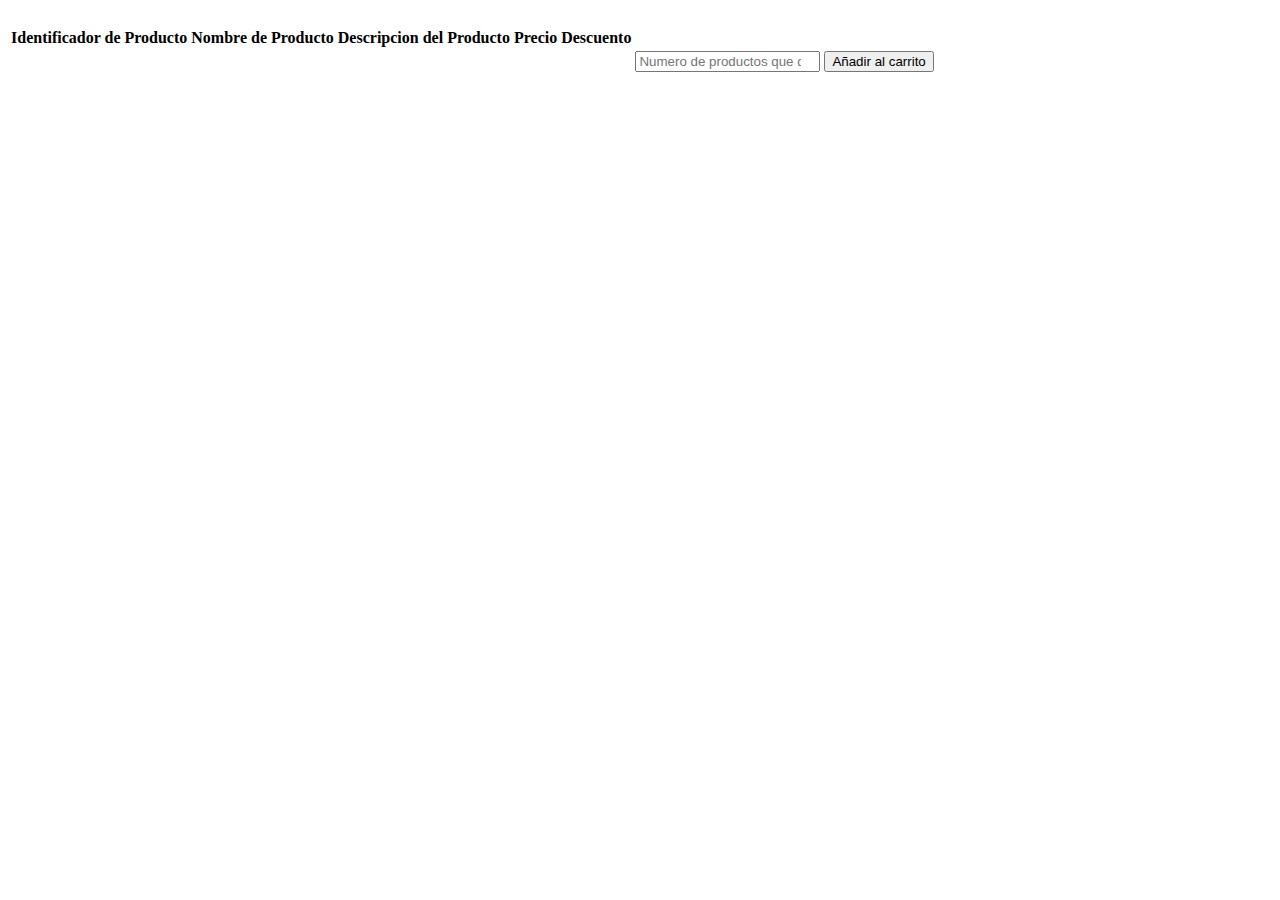
<file: src/main/resources/templates/BuscarProducto.html>
<!DOCTYPE html>
<html xmlns:th="http://www.thymeleaf.org" lang='es' xml:lang="es" xmlns:sec="http://www.thymeleaf.org/extras/spring-security">

<head>

	<title> Buscar Productos </title>

	<meta charset='utf-8'>
	<meta name="author" content="Erick Jaquez y Luis Martinez">
	<meta name="viewport" content="width=device-width">

	<link rel="shortcut icon" th:href="@{/img/favicon.ico}">

	<link rel="stylesheet" type="text/css" th:href="@{/bootstrap/css/bootstrap.min.css}">
	<link rel="stylesheet" type="text/css" th:href="@{/bootstrap/css/bootstrap-icons.css}">
	<link rel="stylesheet" type="text/css" th:href="@{/css/bootstrap(1).css}">

</head>

<body>

	<header th:replace="nav/header.html"> </header>

	<br>

	<div clas="container-fluid">
		<table th:each="producto: ${productos}" class="table">
			<thead>
				<tr class="table-info">
					<th scope="col"> Identificador de Producto </th>
					<th scope="col"> Nombre de Producto </th>
					<th scope="col"> Descripcion del Producto </th>
					<th scope="col"> Precio </th>
					<th scope="col"> Descuento </th>
					<th scope="col"> </th>
				</tr>
			</thead>

			<tbody>
				<tr class="table-info text-start">
					<td class="tablaCompras" scope="row" th:text="${producto.id_Producto}" />
					<td class="tablaCompras" scope="row" th:text="${producto.tituloProducto}" />
					<td class="tablaCompras" scope="row" th:text="${producto.descripcionProducto}" />
					<td class="tablaCompras" scope="row" th:text="${producto.precio} + ' €'" />
					<td class="tablaCompras" scope="row" th:text="${producto.descuento} + ' %'" />
					<td class="tablaCompras">
						<form th:action="@{/carrito/guardar/{id}(id=${producto.id_Producto})}" method="GET">
							<input type="number" name="numeroProductos" placeholder="Numero de productos que desea"
								size="500">
							<input class="btn btn-success mt-2" type="submit" value="Añadir al carrito">
						</form>
					</td>
				</tr>
			</tbody>
		</table>

		</form>
	</div>
</body>

</html>
</file>
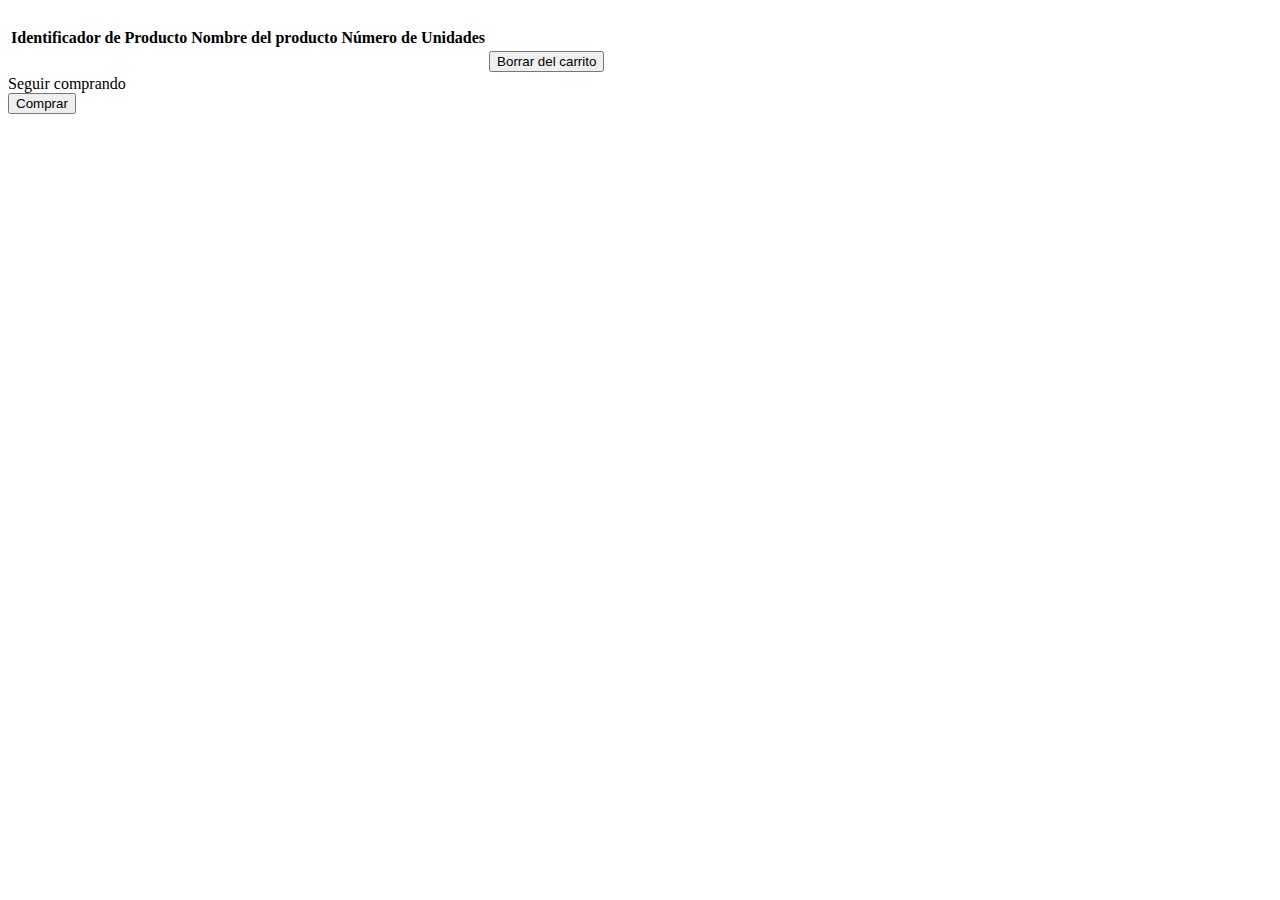
<file: src/main/resources/templates/Carrito.html>
<!DOCTYPE html>
<html xmlns:th="http://www.thymeleaf.org" lang='es' xml:lang="es" xmlns:sec="http://www.thymeleaf.org/extras/spring-security">

<head>

	<title> Carrito </title>

	<meta charset='utf-8'>
	<meta name="author" content="Erick Jaquez y Luis Martinez">
	<meta name="viewport" content="width=device-width">

	<link rel="shortcut icon" th:href="@{/img/favicon.ico}">

	<link rel="stylesheet" type="text/css" th:href="@{/bootstrap/css/bootstrap.min.css}">
	<link rel="stylesheet" type="text/css" th:href="@{/bootstrap/css/bootstrap-icons.css}">
	<link rel="stylesheet" type="text/css" th:href="@{/css/bootstrap(1).css}">

</head>

<body>

	<header th:replace="nav/header.html"> </header>

	<br>

	<div class="container-fluid">

		<table th:each="compra: ${carrito}" class="table">
			<thead>
				<tr class="table-info text-start">
					<th scope="col"> Identificador de Producto </th>
					<th scope="col"> Nombre del producto </th>
					<th scope="col"> Número de Unidades </th>
					<th scope="col"> </th>
				</tr>
			</thead>

			<tbody>
				<tr class="table-info text-start">
					<td scope="row" th:text="${compra.id_Producto}" />
					<td scope="row" th:text="${compra.nombreProducto}" />
					<td scope="row" th:text="${compra.numeroUnidades}" />
					<td scope="row"> <a th:href="@{/carrito/borrar/{id}(id=${compra.id_Producto})}"> <button
								class="btn btn-success"> Borrar del carrito </button> </a> </td>
				</tr>
			</tbody>
		</table>

		<div class="center">
			<a class="btn btn-lg btn-outline-primary" th:href="@{/producto/buscar}"> Seguir comprando </a>
		</div>

		<div sec:authorize="isAuthenticated()" th:if="${vacio != novacio}" class="center">
			<form th:action="@{/compra}" method="POST">
				<input class="btn btn-success btn-lg mt-2" type="submit" value="Comprar">
			</form>
		</div>
	</div>
</body>

</html>
</file>
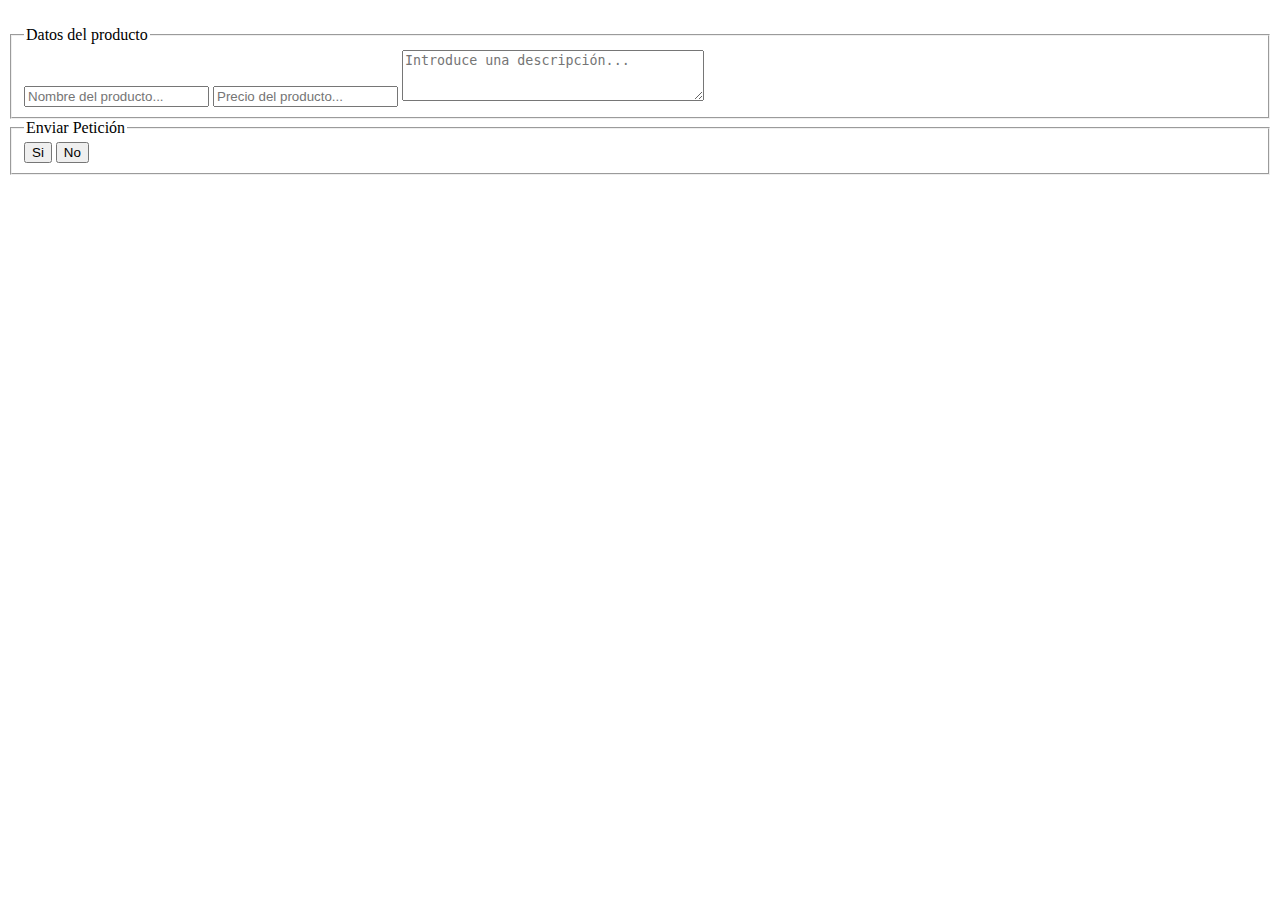
<file: src/main/resources/templates/CrearProducto.html>
<!DOCTYPE html>
<html xmlns:th="http://www.thymeleaf.org" lang='es' xml:lang="es" xmlns:sec="http://www.thymeleaf.org/extras/spring-security">

<head>

	<title> Creación de productos </title>

	<meta charset='utf-8'>
	<meta name="author" content="Erick Jaquez y Luis Martinez">
	<meta name="viewport" content="width=device-width">

	<link rel="shortcut icon" th:href="@{/img/favicon.ico}">

	<link rel="stylesheet" type="text/css" th:href="@{/bootstrap/css/bootstrap.min.css}">
	<link rel="stylesheet" type="text/css" th:href="@{/bootstrap/css/bootstrap-icons.css}">
	<link rel="stylesheet" type="text/css" th:href="@{/css/bootstrap(1).css}">

</head>

<body>

	<header th:replace="nav/header.html"> </header>

	<br>

	<div class="container-fluid">
		<form th:action="@{/producto/crear}" method="POST" class="registro centrol">
			<div class="form-control">
				<fieldset>
					<legend> Datos del producto </legend>
					<input type="text" name="titulo" class="form-control mt-2" placeholder="Nombre del producto...">
					<input type="text" name="precio" step="any" class="form-control mt-2"
						placeholder="Precio del producto...">
					<textarea name="descripcion" class="form-control mt-2" placeholder="Introduce una descripción..."
						cols="35" rows="3"></textarea>
				</fieldset>


				<fieldset>
					<legend class="mt-2"> Enviar Petición</legend>
					<button type="submit" class="mt-2 btn btn-outline-primary btn-lg">Si</button>
					<button type="reset" class="mt-2 btn btn-outline-primary btn-lg">No</button>
				</fieldset>
			</div>
		</form>
	</div>
</body>

</html>
</file>
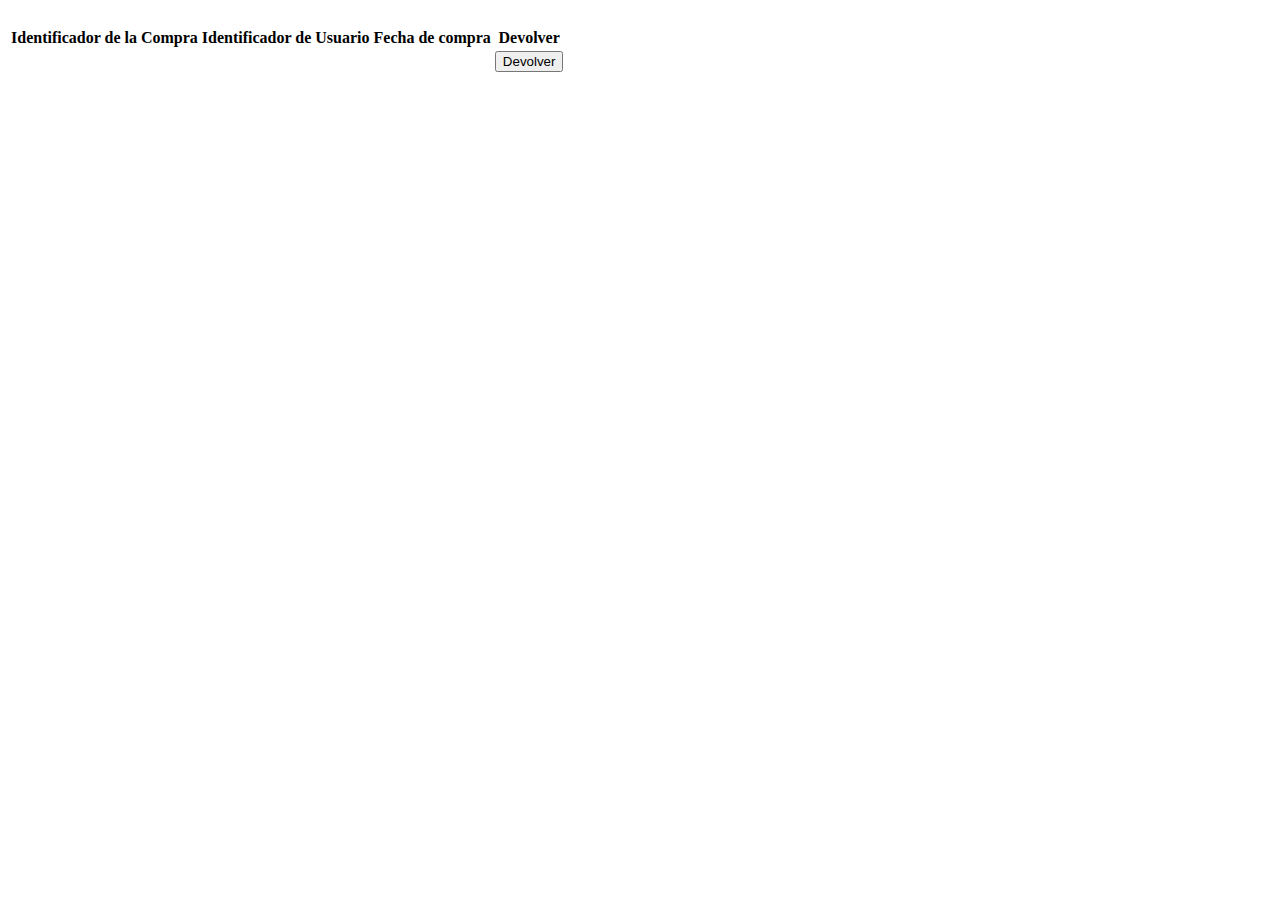
<file: src/main/resources/templates/ListaCompras.html>
<!DOCTYPE html>
<html xmlns:th="http://www.thymeleaf.org" lang='es' xml:lang="es" xmlns:sec="http://www.thymeleaf.org/extras/spring-security">

<head>

	<title> Listado de compras </title>

	<meta charset='utf-8'>
	<meta name="author" content="Erick Jaquez y Luis Martinez">
	<meta name="viewport" content="width=device-width">

	<link rel="shortcut icon" th:href="@{/img/favicon.ico}">

	<link rel="stylesheet" type="text/css" th:href="@{/bootstrap/css/bootstrap.min.css}">
	<link rel="stylesheet" type="text/css" th:href="@{/bootstrap/css/bootstrap-icons.css}">
	<link rel="stylesheet" type="text/css" th:href="@{/css/bootstrap(1).css}">

</head>

<body>

	<header th:replace="nav/header.html"> </header>

	<br>

	<div class="container-fluid">

		<table th:each="compra: ${compras}" class="table">
			<thead>
				<tr class="table-info">
					<th scope="col"> Identificador de la Compra </th>
					<th scope="col"> Identificador de Usuario </th>
					<th scope="col"> Fecha de compra </th>
					<th scope="col"> Devolver </th>
				</tr>
			</thead>

			<tbody>
				<tr class="table-info text-start">
					<td scope="row" th:text="${compra.id_Compra}" />
					<td scope="row" th:text="${compra.usuario.id_Usuario}" />
					<td scope="row" th:text="${compra.fechaDePedido}" />
					<td scope="row">
						<form th:action="@{/compra/devolver/{id}(id=${compra.id_Compra})}" method="POST">
							<button type="submit">Devolver</button>
						</form>
					</td>
				</tr>
			</tbody>
		</table>
	</div>
</body>

</html>
</file>
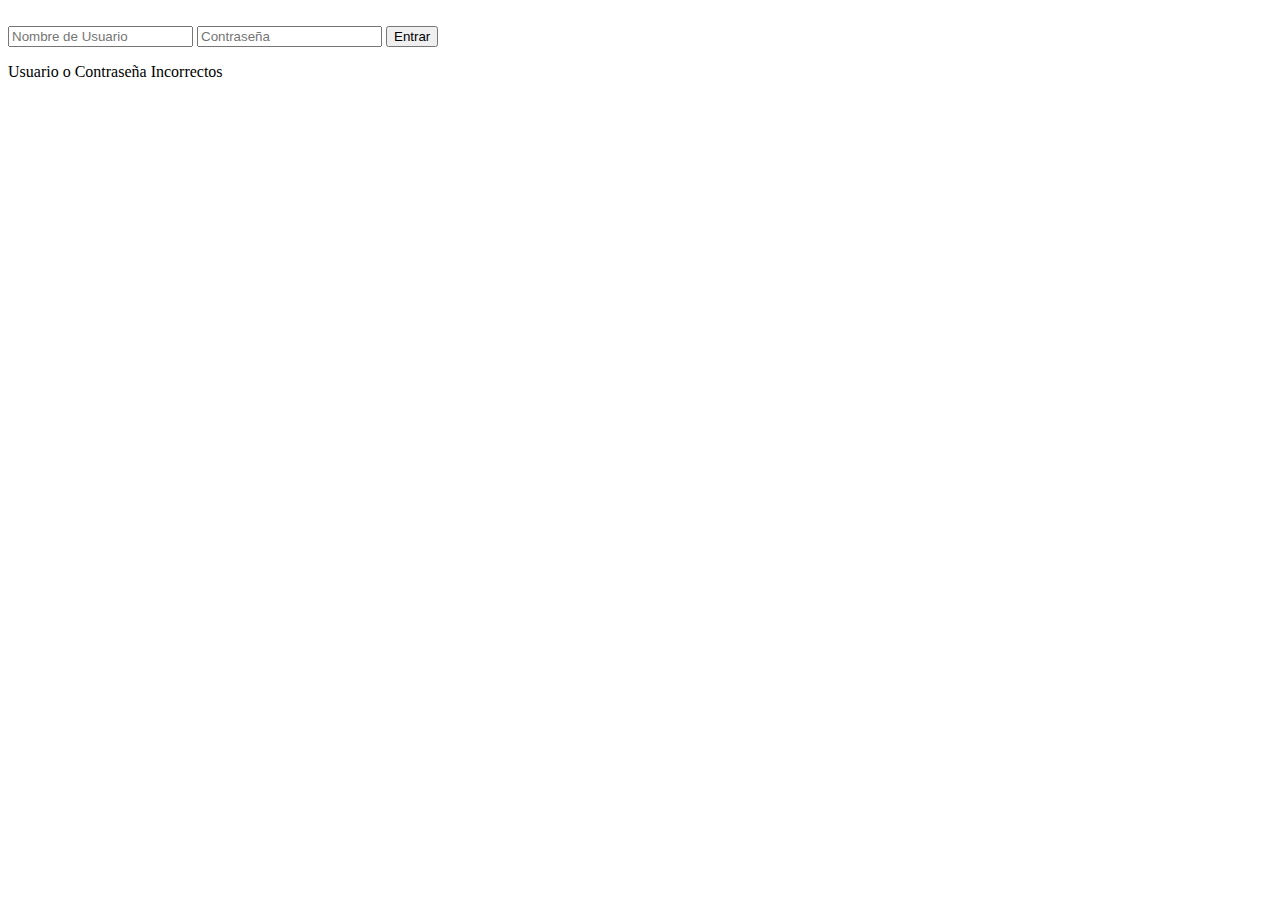
<file: src/main/resources/templates/Login.html>
<!DOCTYPE html>
<html xmlns:th="http://www.thymeleaf.org" lang='es' xml:lang="es" xmlns:sec="http://www.thymeleaf.org/extras/spring-security">

<head>

	<title> Acceso a usuarios </title>

	<meta charset='utf-8'>
	<meta name="author" content="Erick Jaquez y Luis Martinez">
	<meta name="viewport" content="width=device-width">

	<link rel="shortcut icon" th:href="@{/img/favicon.ico}">

	<link rel="stylesheet" type="text/css" th:href="@{/bootstrap/css/bootstrap.min.css}">
	<link rel="stylesheet" type="text/css" th:href="@{/bootstrap/css/bootstrap-icons.css}">
	<link rel="stylesheet" type="text/css" th:href="@{/css/bootstrap(1).css}">

</head>

<body>
	<header th:replace="nav/header.html"> </header>

	<br>

	<div class="container-fluid">
		<div class="row form-inline">
			<div class="col-4 centro">
				<form class="" th:action="@{/usuario/login}" method="POST">
					<input class="form-control" name="nombreUsuario" size="20" type="text"
						placeholder="Nombre de Usuario">
					<input class="form-control" name="contrasenia" size="20" type="password" placeholder="Contraseña">

					<input class="btn btn-outline-primary btn-lg" type="submit" value="Entrar">
				</form>
			</div>
		</div>
		<div th:if="${param.error}" class="row">
			<p class="alert alert-danger"> Usuario o Contraseña Incorrectos </p>
		</div>
	</div>

	<br>

</body>

</html>
</file>
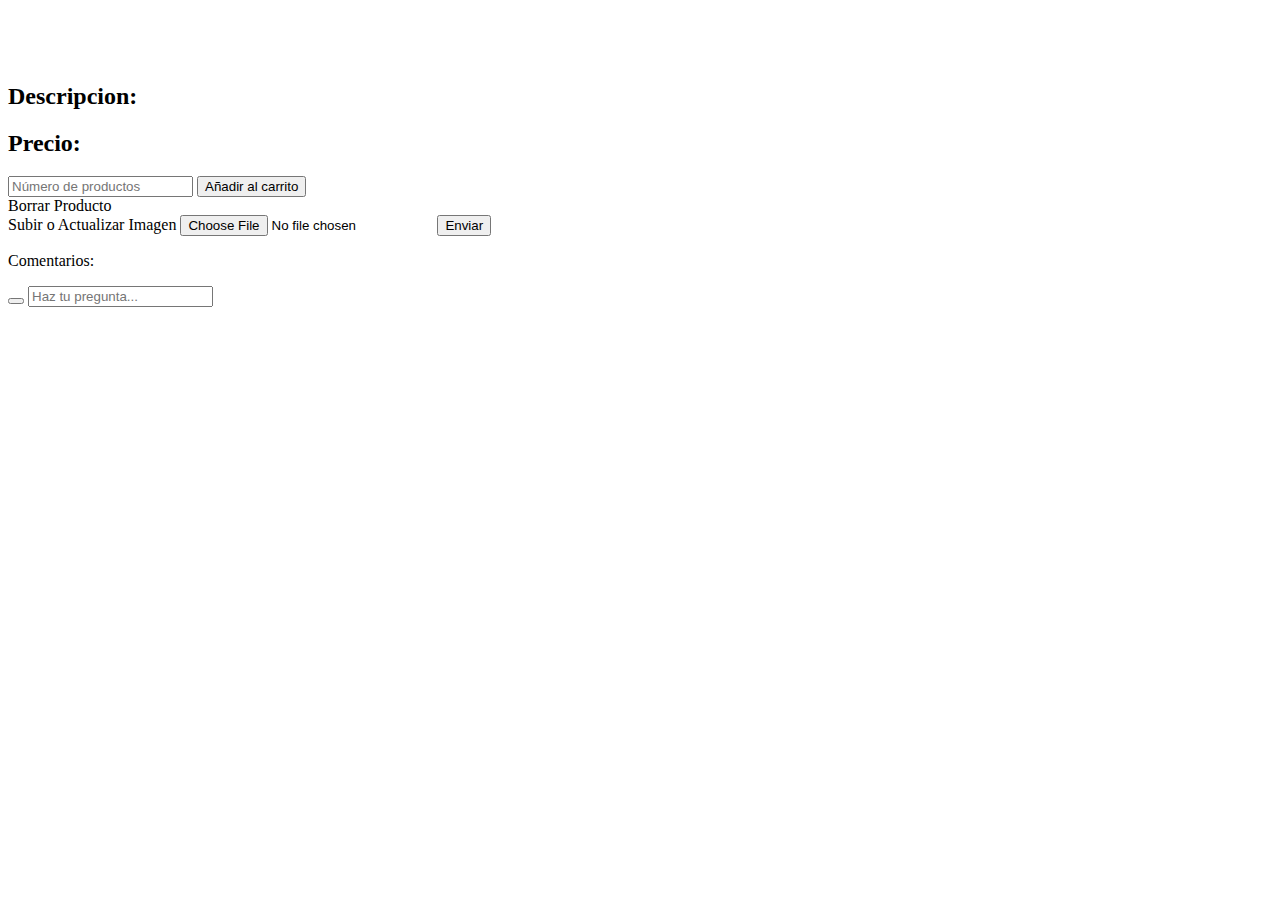
<file: src/main/resources/templates/ProductosInfo.html>
<!DOCTYPE html>
<html xmlns:th="http://www.thymeleaf.org" lang='es' xml:lang="es"
	xmlns:sec="http://www.thymeleaf.org/extras/spring-security">

<head>

	<title> Información de producto </title>

	<meta charset='utf-8'>
	<meta name="author" content="Erick Jaquez y Luis Martinez">
	<meta name="viewport" content="width=device-width">

	<link rel="shortcut icon" th:href="@{/img/favicon.ico}">

	<link rel="stylesheet" type="text/css" th:href="@{/bootstrap/css/bootstrap.min.css}">
	<link rel="stylesheet" type="text/css" th:href="@{/bootstrap/css/bootstrap-icons.css}">
	<link rel="stylesheet" type="text/css" th:href="@{/css/bootstrap(1).css}">
	<link rel="stylesheet" type="text/css" th:href="@{/css/estiloPersonalizado.css}">

	<script type="text/javascript" th:src="@{/js/ajax.js}"></script>

</head>

<body>

	<header th:replace="nav/header.html"> </header>

	<br>

	<div class="container-fluid">
		<div class="container"> 
		<div class="card">
			<div class="card-body">
				<h3 class="card-title" th:text="${producto.tituloProducto}"></h3>
				<div class="row">
					<div class="col-lg-5 col-md-5 col-sm-6">
						<div class="white-box text-center"><img
								th:src="@{/img/producto/{id}/imagen(id=${producto.id_Producto})}" class="img-fluid">
						</div>
					</div>
					<div class="col-lg-7 col-md-7 col-sm-6">
						<h2 class="box-title mt-5"> Descripcion: </h2>
						<p th:text="${producto.descripcionProducto}" class="fs-3"></p>
						<h2 class="mt-4"> Precio:
							<span th:text="${producto.precio} + ' €'"></span> <small class="text-success"
								th:text="'('+ ${producto.descuento} + '% Descuento)'"></small>
						</h2>

						<form th:action="@{/carrito/guardar/{id}(id=${producto.id_Producto})}" method="GET"
							class="text-center mt-5">
							<div class="form-group">
								<input type="number" name="numeroProductos" placeholder="Número de productos"
									class="fs-3">
								<input class="btn btn-success mt-3" type="submit" value="Añadir al carrito">
							</div>

						</form>

						<div sec:authorize="hasAuthority('Admin')" class="text-center mt-3">
							<a th:href="@{/producto/borrar/{id}(id=${producto.id_Producto})}"
								class="mt-2 btn btn-secondary btn-lg">
								Borrar Producto </a>
						</div>

						<div sec:authorize="hasAuthority('Admin')">
							<form class="mt-5 text-center"
								th:action="@{/img/producto/{id}/imagen(id=${producto.id_Producto})}" method="POST"
								enctype="multipart/form-data">

								<div class="form-group">
									<label for="formFile" class="form-label fs-3"> Subir o Actualizar Imagen </label>
									<input class="form-control" type="file" id="formFile" name="file">

									<input class="btn btn-success btn-lg" type="submit" value="Enviar">
								</div>

							</form>
						</div>

					</div>
				</div>
			</div>
		</div>
		<div class="mt-4">

			<p class="text-center fs-2">Comentarios:</p>

			<form class="mt-4 mb-5" sec:authorize="isAuthenticated()"
				th:action="@{/crear/pregunta/{id}(id=${producto.id_Producto})}" method="POST" id="formPreguntas">

				<div class="input-group">
					<button type="submit" id="EnviarPregunta">
						<i class="bi bi-search">
						</i>
					</button>

					<input type="text" class="form-control" placeholder="Haz tu pregunta..." id="Pregunta" />
				</div>
			</form>

			<!-- Contenerdor de Preguntas y respuestas -->
			<div class="container-fluid">
				<div class="review-list">
					<ul id="PyR">
					</ul>
				</div>
			</div>
		</div>
		</div>
	</div>

</body>

</html>
</file>
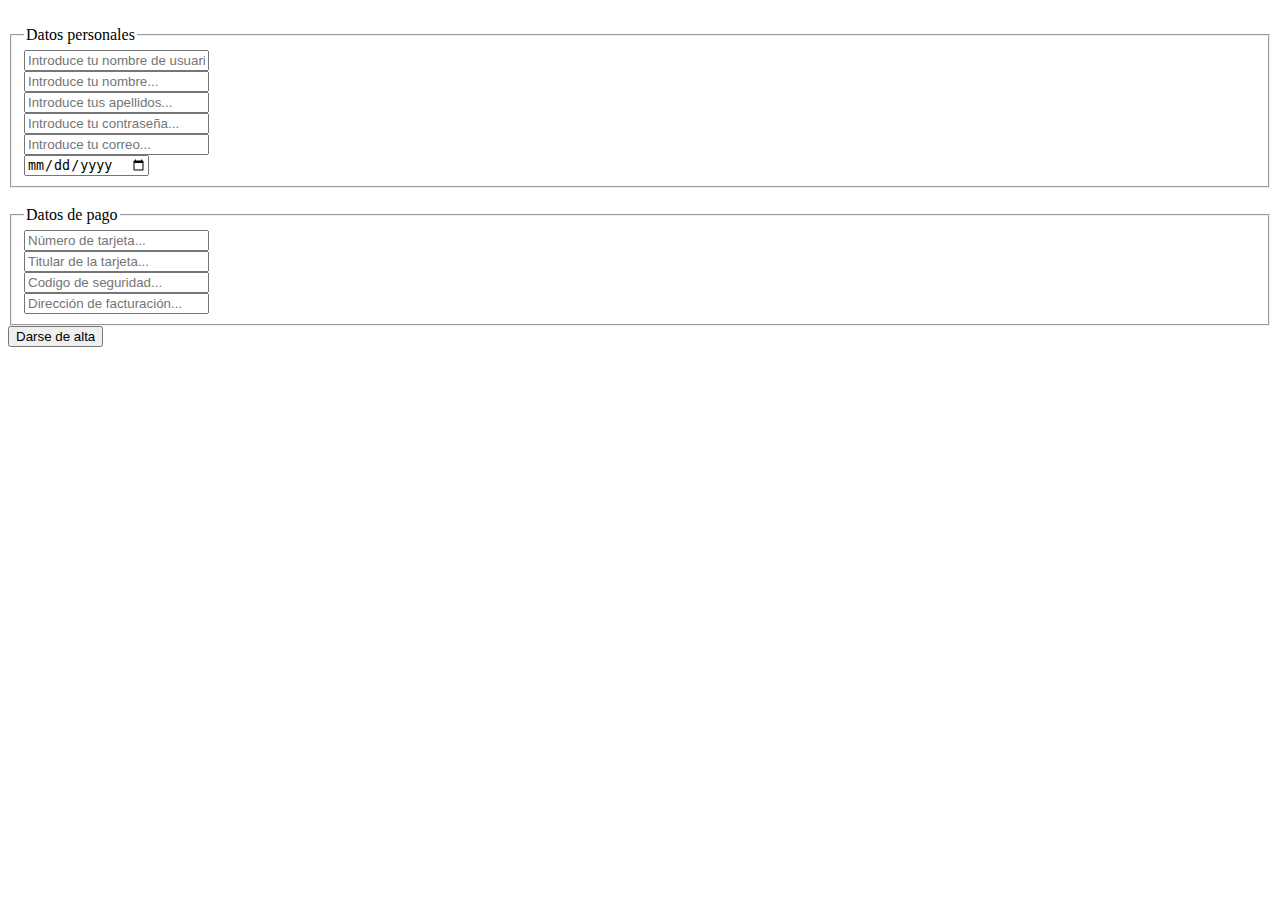
<file: src/main/resources/templates/Registro.html>
<!DOCTYPE html>
<html xmlns:th="http://www.thymeleaf.org" lang='es' xml:lang="es" xmlns:sec="http://www.thymeleaf.org/extras/spring-security">

<head>

	<title> Registro de Usuarios </title>

	<meta charset='utf-8'>
	<meta name="author" content="Erick Jaquez y Luis Martinez">
	<meta name="viewport" content="width=device-width">

	<link rel="shortcut icon" th:href="@{/img/favicon.ico}">

	<link rel="stylesheet" type="text/css" th:href="@{/bootstrap/css/bootstrap.min.css}">
	<link rel="stylesheet" type="text/css" th:href="@{/bootstrap/css/bootstrap-icons.css}">
	<link rel="stylesheet" type="text/css" th:href="@{/css/bootstrap(1).css}">

</head>

<body>

	<header th:replace="nav/header.html"> </header>

	<br>

	<div class="container-fluid">

		<form th:action="@{/usuario/signup}" method="POST" class="registro centro">
			<div class="form-control-md form-control">
				<fieldset>
					<legend>Datos personales</legend>

					<input type="text" name="nombreUsuario" class="form-control"
						placeholder="Introduce tu nombre de usuario...">
					<br>
					<input type="text" name="nombre" class="form-control" placeholder="Introduce tu nombre...">
					<br>
					<input type="text" name="apellidosusuario" class="form-control"
						placeholder="Introduce tus apellidos...">
					<br>
					<input type="password" name="contrasenia" class="form-control"
						placeholder="Introduce tu contraseña...">
					<br>
					<input type="email" name="correo" class="form-control" placeholder="Introduce tu correo...">
					<br>
					<input type="date" name="fechanacimiento" class="form-control"
						placeholder="Introduce tu fecha de nacimiento..." required="required">

				</fieldset>

				<br>

				<fieldset>
					<legend>Datos de pago</legend>

					<input type="number" name="numerotarjeta" class="form-control" placeholder="Número de tarjeta...">
					<br>
					<input type="text" name="titulartarjeta" class="form-control"
						placeholder="Titular de la tarjeta...">
					<br>
					<input type="number" name="codigoseguridad" class="form-control"
						placeholder="Codigo de seguridad...">
					<br>
					<input type="text" name="direccionfacturacion" class="form-control"
						placeholder="Dirección de facturación...">
				</fieldset>
			</div>
			<button type="submit" class="mt-2 btn btn-primary btn-lg">Darse de alta</button>
		</form>
	</div>
</body>

</html>
</file>
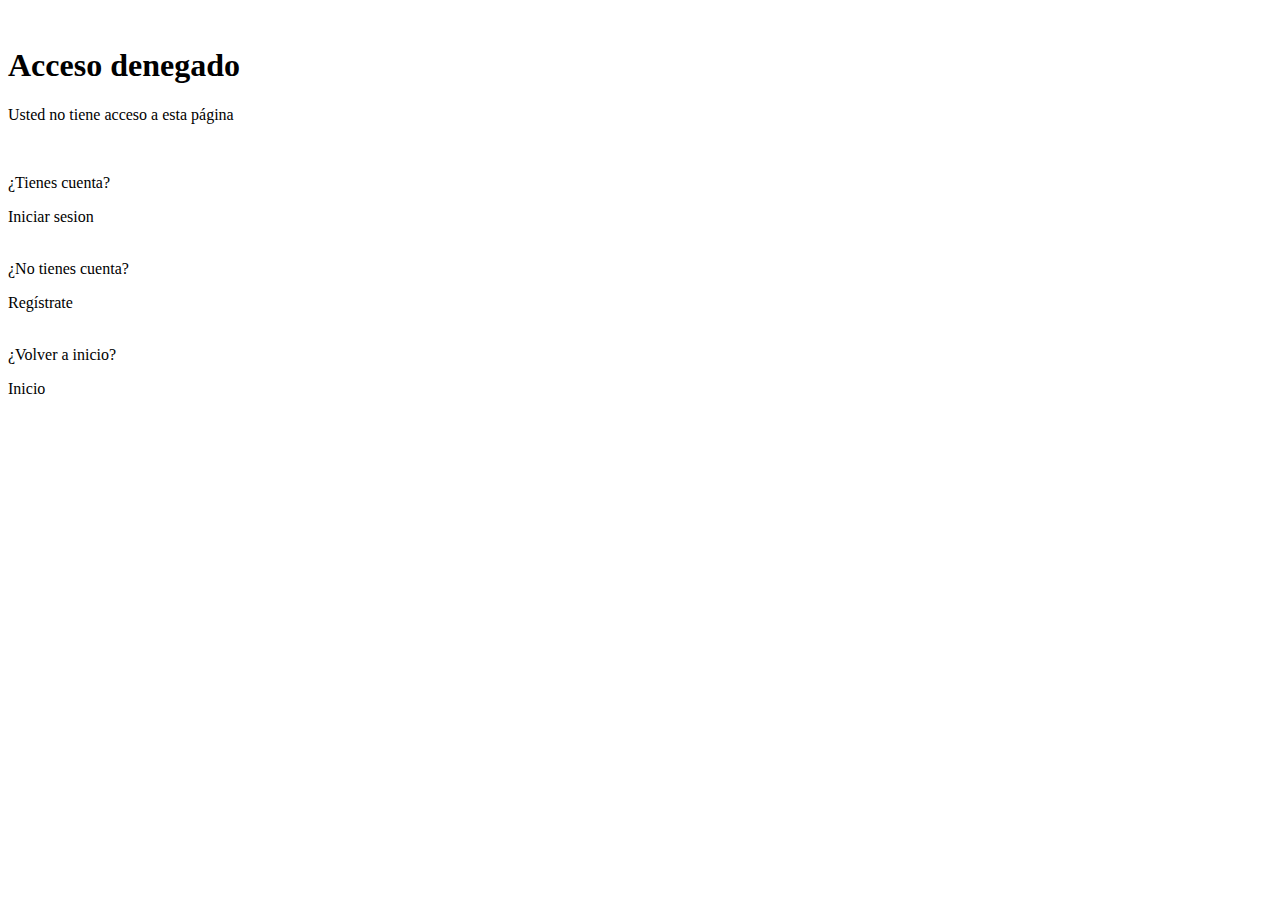
<file: src/main/resources/templates/UsuarioIncorrecto.html>
<!DOCTYPE html>
<html xmlns:th="http://www.thymeleaf.org" lang='es' xml:lang="es" xmlns:sec="http://www.thymeleaf.org/extras/spring-security">

<head>

	<title> Acceso a usuarios </title>

	<meta charset='utf-8'>
	<meta name="author" content="Erick Jaquez y Luis Martinez">
	<meta name="viewport" content="width=device-width">

	<link rel="shortcut icon" th:href="@{/img/favicon.ico}">

	<link rel="stylesheet" type="text/css" th:href="@{/bootstrap/css/bootstrap.min.css}">
	<link rel="stylesheet" type="text/css" th:href="@{/bootstrap/css/bootstrap-icons.css}">
	<link rel="stylesheet" type="text/css" th:href="@{/css/bootstrap(1).css}">

</head>

<body>

	<header th:replace="nav/header.html"> </header>

	<br>

	<div class="container-fluid">

		<h1 class="display-1 text-danger alert alert-danger center"> Acceso denegado </h1>

		<p class="center text-danger"> Usted no tiene acceso a esta página </p>

		<br>

		<div class="center">
			<p> ¿Tienes cuenta? </p>
			<a class="btn btn-outline-primary btn-lg" th:href="@{/usuario/login}"> Iniciar sesion </a>
		</div>

		<br>

		<div class="center">
			<p> ¿No tienes cuenta? </p>
			<a class="btn btn-outline-danger btn-lg" th:href="@{/usuario/signup}"> Regístrate </a>
		</div>

		<br>

		<div class="center">
			<p> ¿Volver a inicio? </p>
			<a class="btn btn-outline-info btn-lg" th:href="@{/index}"> Inicio </a>
		</div>
	</div>

</body>

</html>
</file>
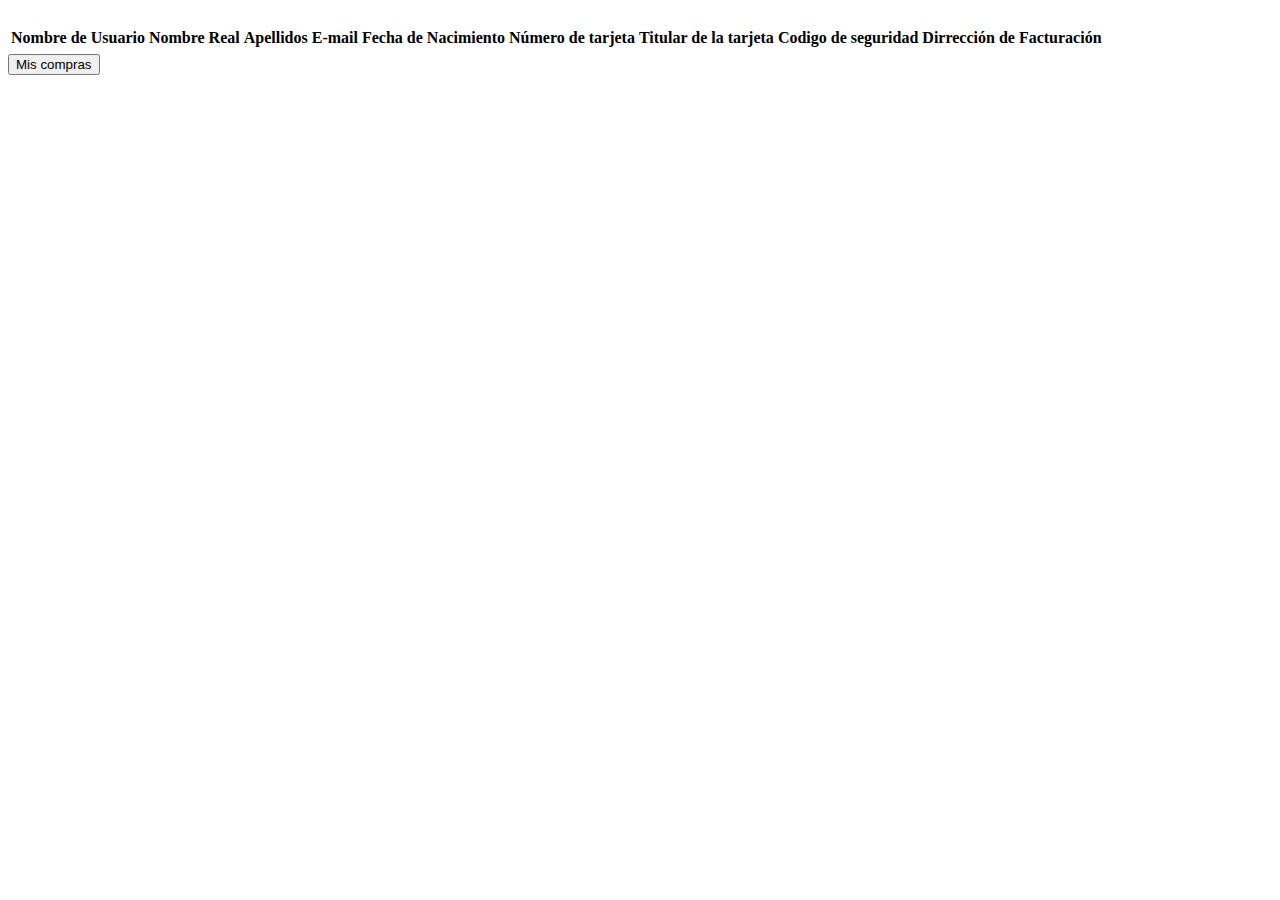
<file: src/main/resources/templates/UsuariosInfo.html>
<!DOCTYPE html>
<html xmlns:th="http://www.thymeleaf.org" lang='es' xml:lang="es" xmlns:sec="http://www.thymeleaf.org/extras/spring-security">

<head>

	<title> Información de Usuario </title>

	<meta charset='utf-8'>
	<meta name="author" content="Erick Jaquez y Luis Martinez">
	<meta name="viewport" content="width=device-width">

	<link rel="shortcut icon" th:href="@{/img/favicon.ico}">

	<link rel="stylesheet" type="text/css" th:href="@{/bootstrap/css/bootstrap.min.css}">
	<link rel="stylesheet" type="text/css" th:href="@{/bootstrap/css/bootstrap-icons.css}">
	<link rel="stylesheet" type="text/css" th:href="@{/css/bootstrap(1).css}">

</head>

<body>

	<header th:replace="nav/header.html"> </header>

	<br>

	<div class="container-fluid">

		<table class="table">
			<thead>
				<tr class="table-info text-start">
					<th scope="col"> Nombre de Usuario </th>
					<th scope="col"> Nombre Real </th>
					<th scope="col"> Apellidos </th>
					<th scope="col"> E-mail </th>
					<th scope="col"> Fecha de Nacimiento </th>
					<th scope="col"> Número de tarjeta </th>
					<th scope="col"> Titular de la tarjeta </th>
					<th scope="col"> Codigo de seguridad </th>
					<th scope="col"> Dirrección de Facturación </th>
				</tr>
			</thead>

			<tbody>
				<tr class="table-info text-start">
					<td scope="row" th:text="${usuario.nombreUsuario}" />
					<td scope="row" th:text="${usuario.nombre}" />
					<td scope="row" th:text="${usuario.apellidos}" />
					<td scope="row" th:text="${usuario.email}" />
					<td scope="row" th:text="${usuario.fechaNacimiento}" />
					<td scope="row" th:text="${usuario.numeroTarjeta}" />
					<td scope="row" th:text="${usuario.titularTarjeta}" />
					<td scope="row" th:text="${usuario.codigoSeguridad}" />
					<td scope="row" th:text="${usuario.direccionFacturacion}" />
				</tr>
			</tbody>
		</table>
		<a th:href="@{/compra/miscompras}"><button type="submit" class="mt-2 btn btn-secondary btn-lg">Mis
				compras</button></a>
	</div>
</body>

</html>
</file>
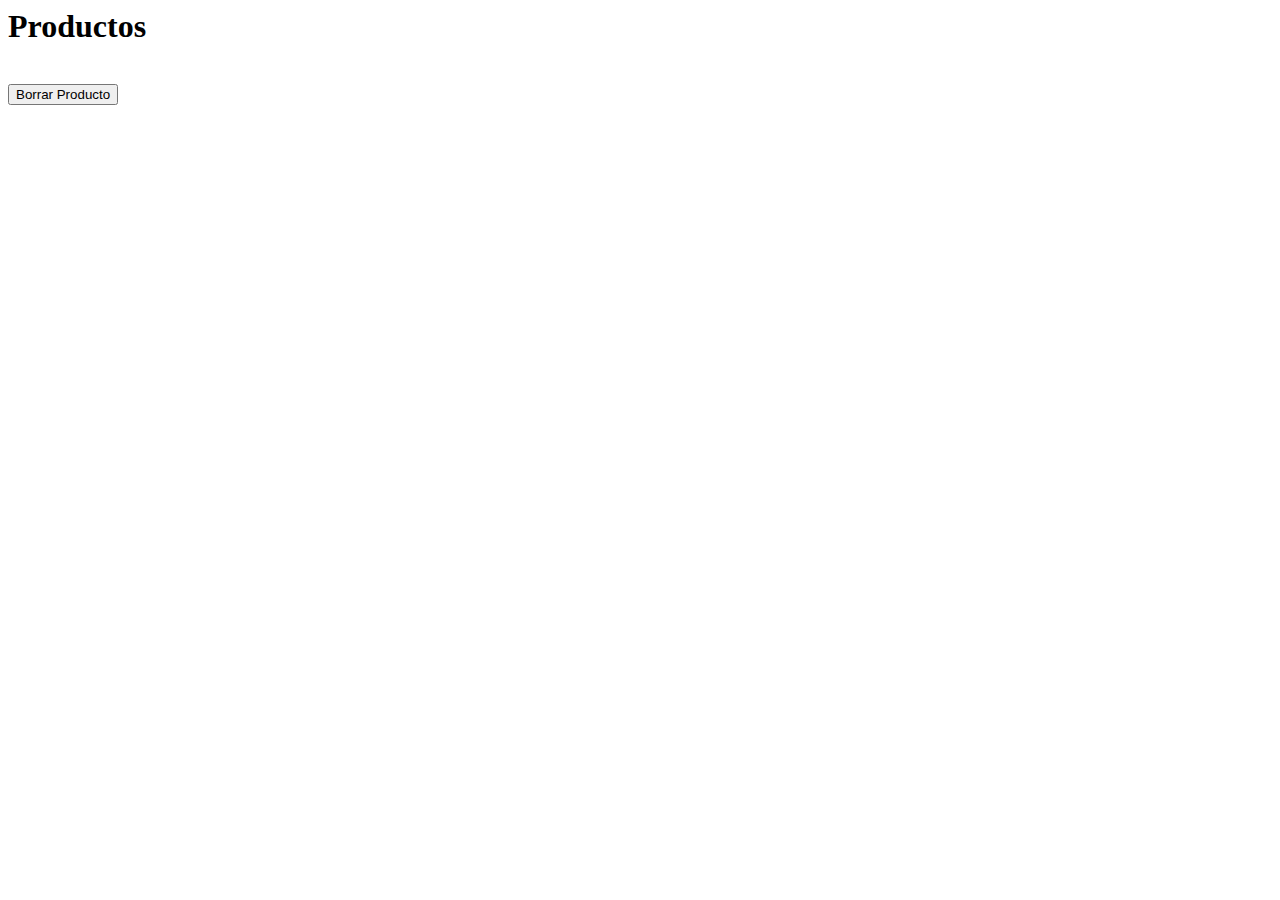
<file: src/main/resources/templates/producto/ProductosInfo.html>
<html xmlns:th="http://www.thymeleaf.org" lang='es' xml:lang="es">
	<head>

		<meta charset='utf-8'> 
		<meta name="author" content="Erick Jáquez y Luis">
		<link rel="stylesheet" th:href="@{/css/tienda.css}">
		<meta name="viewport" content="width=device-width">
		<title> Tienda </title>
	</head>

	<body>
		<h1> Productos </h1>
		
		<br>
		
		<form th:action="@{/Productos}" method="GET">
			<div th:each="producto: ${Productos}">
				<div th:text="${producto.id_Producto}"> </div>
				<div th:text="${producto.tituloProducto}"> </div>
				<div th:text="${producto.descripcionProducto}"> </div>
				<div th:text="${producto.precio}"> </div>
				<div th:text="${producto.descuento}"> </div>
			</div>
			
			<button type="submit"> Borrar Producto </button>
		</form>
		
	</body>
</html>
</file>
